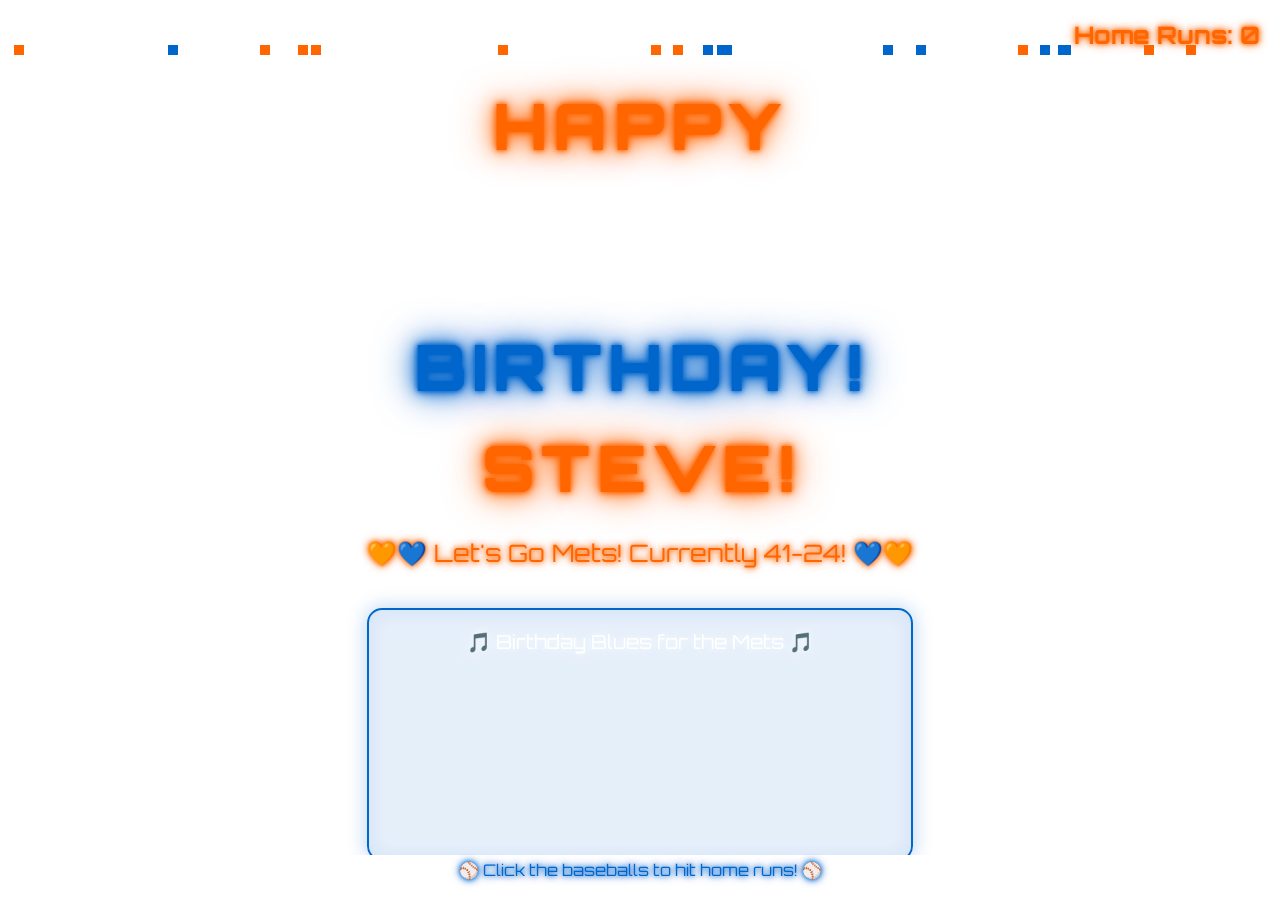
<file: index.html>
<!DOCTYPE html>
<html lang="en">
<head>
    <meta charset="UTF-8">
    <meta name="viewport" content="width=device-width, initial-scale=1.0">
    <title>Happy 80th Birthday!</title>
    <style>
        @import url('https://fonts.googleapis.com/css2?family=Orbitron:wght@400;700;900&display=swap');
        
        * {
            margin: 0;
            padding: 0;
            box-sizing: border-box;
        }
        
        /* Baseball mini-game styles */
        .game-container {
            position: absolute;
            top: 0;
            left: 0;
            width: 100%;
            height: 100%;
            pointer-events: none;
            z-index: 5;
        }
        
        .baseball {
            position: absolute;
            width: 30px;
            height: 30px;
            background: #ffffff;
            border-radius: 50%;
            cursor: pointer;
            pointer-events: auto;
            z-index: 6;
            box-shadow: 
                0 0 10px rgba(255, 255, 255, 0.8),
                inset -5px -5px 10px rgba(0, 0, 0, 0.3);
            animation: baseballThrow 4s linear forwards;
        }
        
        .baseball::before {
            content: '';
            position: absolute;
            top: 50%;
            left: 10%;
            right: 10%;
            height: 2px;
            background: #ff0000;
            transform: translateY(-1px);
        }
        
        .baseball::after {
            content: '';
            position: absolute;
            top: 50%;
            left: 10%;
            right: 10%;
            height: 2px;
            background: #ff0000;
            transform: translateY(1px);
        }
        
        @keyframes baseballThrow {
            0% {
                transform: translateX(-50px) translateY(50vh) scale(0.5);
                opacity: 1;
            }
            50% {
                transform: translateX(50vw) translateY(30vh) scale(1);
            }
            100% {
                transform: translateX(calc(100vw + 50px)) translateY(50vh) scale(0.5);
                opacity: 0;
            }
        }
        
        @keyframes homerun {
            0% {
                transform: scale(1);
            }
            50% {
                transform: scale(1.5) rotate(180deg);
            }
            100% {
                transform: translateY(-200vh) scale(0.3) rotate(720deg);
                opacity: 0;
            }
        }
        
        .score-display {
            position: absolute;
            top: 20px;
            right: 20px;
            color: #ff6600;
            font-size: 1.5rem;
            font-weight: bold;
            text-shadow: 
                0 0 5px #ff6600,
                0 0 10px #ff6600;
            z-index: 20;
        }
        
        .game-instructions {
            position: absolute;
            bottom: 20px;
            left: 50%;
            transform: translateX(-50%);
            color: #0066cc;
            font-size: 1rem;
            text-align: center;
            text-shadow: 
                0 0 5px #0066cc,
                0 0 10px #0066cc;
            z-index: 20;
            animation: instructionGlow 2s ease-in-out infinite alternate;
        }
        
        @keyframes instructionGlow {
            0% { opacity: 0.7; }
            100% { opacity: 1; }
        }
        
        body {
            background: linear-gradient(135deg, #001122 0%, #003366 50%, #001122 100%);
            height: 100vh;
            display: flex;
            flex-direction: column;
            align-items: center;
            justify-content: center;
            font-family: 'Orbitron', monospace;
            overflow: hidden;
            position: fixed;
            width: 100%;
            top: 0;
            left: 0;
        }
        
        /* Animated background stars */
        .stars {
            position: absolute;
            top: 0;
            left: 0;
            width: 100%;
            height: 100%;
            pointer-events: none;
        }
        
        .star {
            position: absolute;
            background: white;
            border-radius: 50%;
            animation: twinkle 2s infinite alternate;
        }
        
        @keyframes twinkle {
            0% { opacity: 0.3; transform: scale(1); }
            100% { opacity: 1; transform: scale(1.2); }
        }
        
        /* Main container */
        .birthday-container {
            text-align: center;
            z-index: 10;
            position: relative;
            max-height: 90vh;
            overflow-y: auto;
            padding: 20px;
        }
        
        /* Neon text styles */
        .neon-text {
            font-size: 4rem;
            font-weight: 900;
            text-transform: uppercase;
            letter-spacing: 0.1em;
            margin: 20px 0;
            position: relative;
            animation: neonGlow 2s ease-in-out infinite alternate;
        }
        
        .happy {
            color: #ff6600;
            text-shadow: 
                0 0 5px #ff6600,
                0 0 10px #ff6600,
                0 0 20px #ff6600,
                0 0 40px #ff6600;
        }
        
        .birthday {
            color: #0066cc;
            text-shadow: 
                0 0 5px #0066cc,
                0 0 10px #0066cc,
                0 0 20px #0066cc,
                0 0 40px #0066cc;
        }
        
        .steve {
            color: #ff6600;
            text-shadow: 
                0 0 5px #ff6600,
                0 0 10px #ff6600,
                0 0 20px #ff6600,
                0 0 40px #ff6600;
        }
        
        .number {
            font-size: 6rem;
            color: #ffffff;
            text-shadow: 
                0 0 5px #ffffff,
                0 0 10px #ffffff,
                0 0 20px #ffffff,
                0 0 40px #ffffff;
            animation: pulse 1.5s ease-in-out infinite;
        }
        
        @keyframes neonGlow {
            0% {
                filter: brightness(1);
                transform: scale(1);
            }
            100% {
                filter: brightness(1.2);
                transform: scale(1.02);
            }
        }
        
        @keyframes pulse {
            0%, 100% {
                transform: scale(1);
            }
            50% {
                transform: scale(1.05);
            }
        }
        
        /* Mets info */
        .mets-info {
            font-size: 1.5rem;
            color: #ff6600;
            margin: 30px 0;
            text-shadow: 
                0 0 5px #ff6600,
                0 0 10px #ff6600;
            animation: fadeInUp 3s ease-out;
        }
        
        @keyframes fadeInUp {
            0% {
                opacity: 0;
                transform: translateY(50px);
            }
            100% {
                opacity: 1;
                transform: translateY(0);
            }
        }
        
        /* Music player */
        .music-container {
            margin: 40px 0;
            padding: 20px;
            background: rgba(0, 102, 204, 0.1);
            border: 2px solid #0066cc;
            border-radius: 15px;
            box-shadow: 
                0 0 20px rgba(0, 102, 204, 0.3),
                inset 0 0 20px rgba(0, 102, 204, 0.1);
            animation: borderGlow 3s ease-in-out infinite alternate;
        }
        
        @keyframes borderGlow {
            0% {
                box-shadow: 
                    0 0 20px rgba(0, 102, 204, 0.3),
                    inset 0 0 20px rgba(0, 102, 204, 0.1);
            }
            100% {
                box-shadow: 
                    0 0 30px rgba(0, 102, 204, 0.6),
                    inset 0 0 30px rgba(0, 102, 204, 0.2);
            }
        }
        
        .music-title {
            color: #ffffff;
            font-size: 1.2rem;
            margin-bottom: 15px;
            text-shadow: 0 0 10px #ffffff;
        }
        
        /* Floating confetti */
        .confetti {
            position: absolute;
            width: 10px;
            height: 10px;
            background: #ff6600;
            animation: confettiFall 3s linear infinite;
        }
        
        .confetti:nth-child(2n) {
            background: #0066cc;
            animation-delay: -1s;
        }
        
        .confetti:nth-child(3n) {
            background: #ffffff;
            animation-delay: -2s;
        }
        
        @keyframes confettiFall {
            0% {
                transform: translateY(-100vh) rotate(0deg);
                opacity: 1;
            }
            100% {
                transform: translateY(100vh) rotate(360deg);
                opacity: 0;
            }
        }
        
        /* Responsive design */
        @media (max-width: 768px) {
            .neon-text {
                font-size: 2.5rem;
            }
            .number {
                font-size: 4rem;
            }
            .mets-info {
                font-size: 1.2rem;
            }
        }
        
        @media (max-width: 480px) {
            .neon-text {
                font-size: 2rem;
            }
            .number {
                font-size: 3rem;
            }
            .mets-info {
                font-size: 1rem;
            }
        }
    </style>
</head>
<body>
    <!-- Animated stars background -->
    <div class="stars" id="stars"></div>
    
    <!-- Baseball mini-game -->
    <div class="game-container" id="gameContainer"></div>
    <div class="score-display" id="scoreDisplay">Home Runs: 0</div>
    <div class="game-instructions">⚾ Click the baseballs to hit home runs! ⚾</div>
    
    <!-- Floating confetti -->
    <div class="confetti-container" id="confetti"></div>
    
    <div class="birthday-container">
        <div class="neon-text happy">Happy</div>
        <div class="neon-text number">80th</div>
        <div class="neon-text birthday">Birthday!</div>
        <div class="neon-text steve">Steve!</div>
        
        <div class="mets-info">
            🧡💙 Let's Go Mets! Currently 41-24! 💙🧡
        </div>
        
        <div class="music-container">
            <div class="music-title">🎵 Birthday Blues for the Mets 🎵</div>
            <div class="soundcloud">
                <iframe width="100%" height="166" scrolling="no" frameborder="no" allow="autoplay"
                    src="https://w.soundcloud.com/player/?url=https%3A//soundcloud.com/dustin-darcy/birthday-blues-for-the-mets&color=%23ff5500&inverse=false&auto_play=false&show_user=true"></iframe>
            </div>
        </div>
    </div>

    <script>
        let score = 0;
        
        // Create animated stars
        function createStars() {
            const starsContainer = document.getElementById('stars');
            const numStars = 50;
            
            for (let i = 0; i < numStars; i++) {
                const star = document.createElement('div');
                star.className = 'star';
                star.style.left = Math.random() * 100 + '%';
                star.style.top = Math.random() * 100 + '%';
                star.style.width = star.style.height = (Math.random() * 3 + 1) + 'px';
                star.style.animationDelay = Math.random() * 2 + 's';
                starsContainer.appendChild(star);
            }
        }
        
        // Create floating confetti
        function createConfetti() {
            const confettiContainer = document.getElementById('confetti');
            const numConfetti = 30;
            
            for (let i = 0; i < numConfetti; i++) {
                const confetti = document.createElement('div');
                confetti.className = 'confetti';
                confetti.style.left = Math.random() * 100 + '%';
                confetti.style.animationDelay = Math.random() * 3 + 's';
                confetti.style.animationDuration = (Math.random() * 2 + 2) + 's';
                confettiContainer.appendChild(confetti);
            }
        }
        
        // Baseball mini-game
        function createBaseball() {
            const gameContainer = document.getElementById('gameContainer');
            const baseball = document.createElement('div');
            baseball.className = 'baseball';
            baseball.style.top = (Math.random() * 60 + 20) + '%';
            baseball.style.left = '-50px';
            
            // Add click event for home run
            baseball.addEventListener('click', function() {
                score++;
                document.getElementById('scoreDisplay').textContent = `Home Runs: ${score}`;
                
                // Change animation to home run
                baseball.style.animation = 'homerun 1s ease-out forwards';
                
                // Create explosion effect
                createExplosion(baseball.offsetLeft + 15, baseball.offsetTop + 15);
                
                // Remove after animation
                setTimeout(() => {
                    if (baseball.parentNode) {
                        baseball.remove();
                    }
                }, 1000);
            });
            
            gameContainer.appendChild(baseball);
            
            // Remove baseball after it crosses screen
            setTimeout(() => {
                if (baseball.parentNode) {
                    baseball.remove();
                }
            }, 4000);
        }
        
        // Create explosion effect when ball is hit
        function createExplosion(x, y) {
            for (let i = 0; i < 8; i++) {
                const spark = document.createElement('div');
                spark.style.position = 'absolute';
                spark.style.left = x + 'px';
                spark.style.top = y + 'px';
                spark.style.width = '4px';
                spark.style.height = '4px';
                spark.style.background = '#ffff00';
                spark.style.borderRadius = '50%';
                spark.style.pointerEvents = 'none';
                spark.style.zIndex = '1000';
                
                const angle = (i / 8) * 2 * Math.PI;
                const distance = 50;
                const endX = x + Math.cos(angle) * distance;
                const endY = y + Math.sin(angle) * distance;
                
                spark.style.animation = `sparkFly 0.5s ease-out forwards`;
                spark.style.setProperty('--endX', endX + 'px');
                spark.style.setProperty('--endY', endY + 'px');
                
                document.body.appendChild(spark);
                
                setTimeout(() => {
                    spark.remove();
                }, 500);
            }
        }
        
        // Add spark animation CSS
        const sparkStyle = document.createElement('style');
        sparkStyle.textContent = `
            @keyframes sparkFly {
                0% {
                    transform: scale(1);
                    opacity: 1;
                }
                100% {
                    transform: translate(var(--endX, 0), var(--endY, 0)) scale(0);
                    opacity: 0;
                }
            }
        `;
        document.head.appendChild(sparkStyle);
        
        // Initialize animations when page loads
        window.addEventListener('load', function() {
            createStars();
            createConfetti();
            
            // Start baseball game
            setInterval(createBaseball, 3000);
            
            // Add extra sparkle effect on click (but not on baseballs)
            document.addEventListener('click', function(e) {
                if (!e.target.classList.contains('baseball')) {
                    const sparkle = document.createElement('div');
                    sparkle.style.position = 'absolute';
                    sparkle.style.left = e.clientX + 'px';
                    sparkle.style.top = e.clientY + 'px';
                    sparkle.style.width = '20px';
                    sparkle.style.height = '20px';
                    sparkle.style.background = '#ffffff';
                    sparkle.style.borderRadius = '50%';
                    sparkle.style.pointerEvents = 'none';
                    sparkle.style.zIndex = '1000';
                    sparkle.style.animation = 'pulse 0.5s ease-out forwards';
                    document.body.appendChild(sparkle);
                    
                    setTimeout(() => {
                        sparkle.remove();
                    }, 500);
                }
            });
        });
    </script>
    <script src="https://cdnjs.cloudflare.com/ajax/libs/gsap/3.12.2/gsap.min.js"></script>
</body>
</html>
</file>
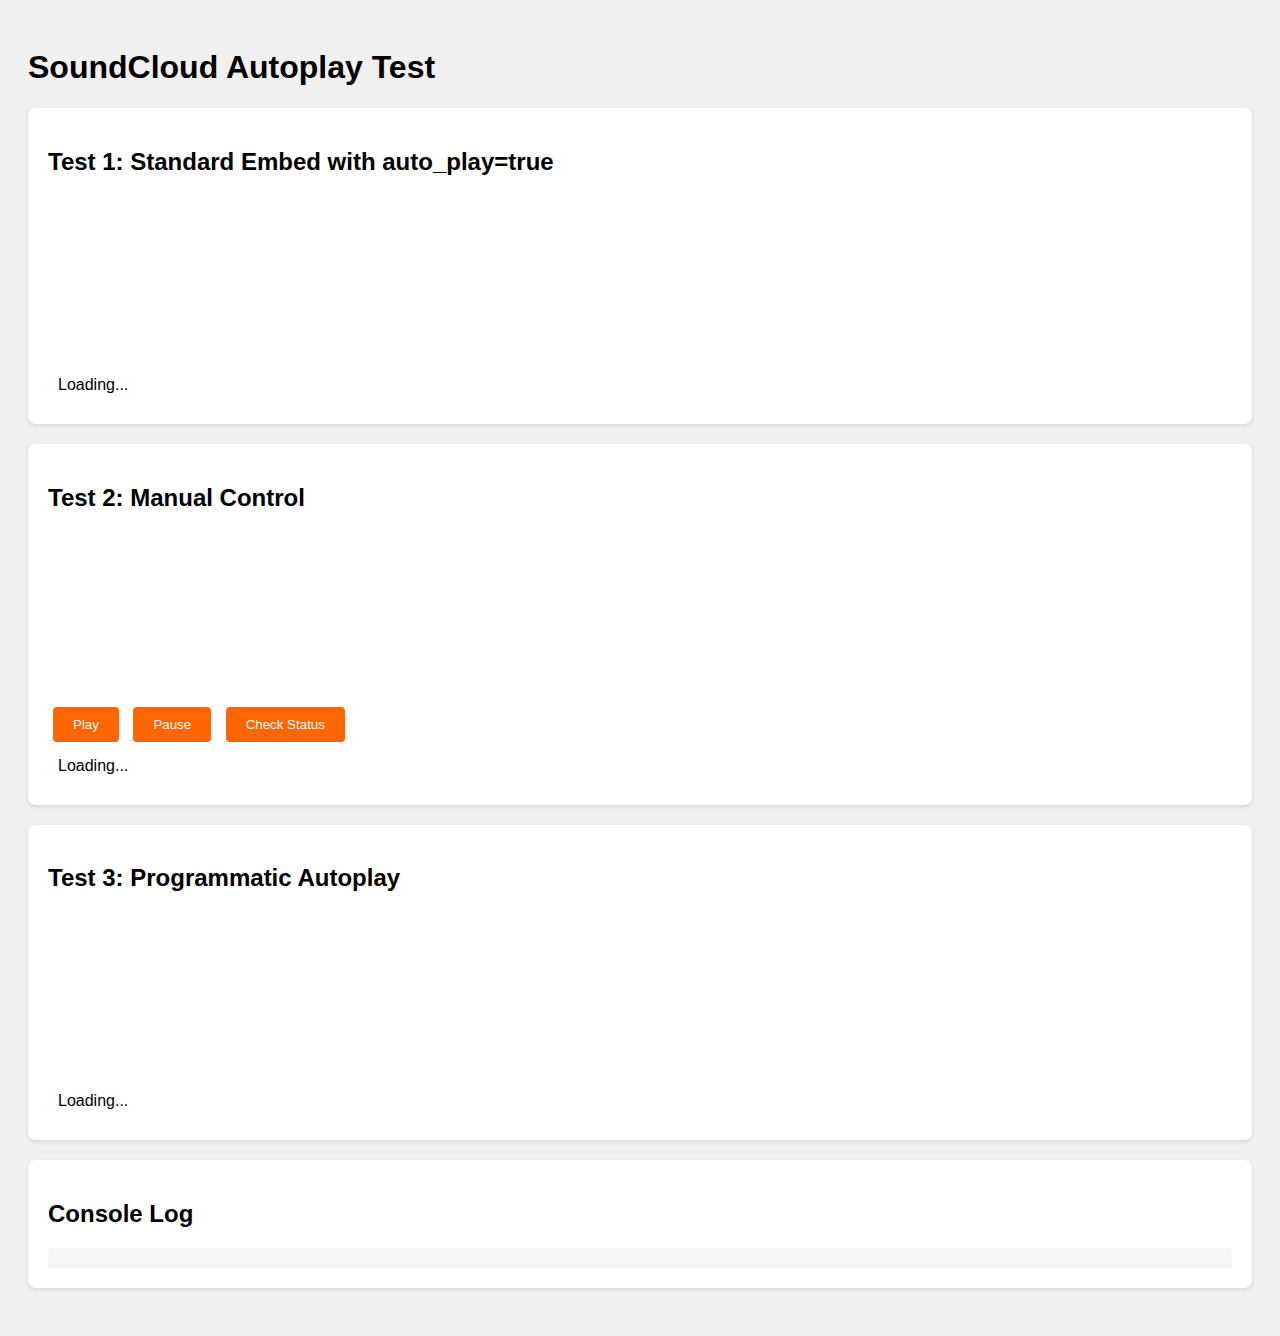
<file: test/soundcloud-test.html>
<!DOCTYPE html>
<html lang="en">
<head>
    <meta charset="UTF-8">
    <meta name="viewport" content="width=device-width, initial-scale=1.0">
    <title>SoundCloud Autoplay Test</title>
    <style>
        body {
            font-family: Arial, sans-serif;
            padding: 20px;
            background: #f0f0f0;
        }
        .test-section {
            background: white;
            padding: 20px;
            margin: 20px 0;
            border-radius: 8px;
            box-shadow: 0 2px 4px rgba(0,0,0,0.1);
        }
        button {
            padding: 10px 20px;
            margin: 5px;
            cursor: pointer;
            background: #ff6600;
            color: white;
            border: none;
            border-radius: 4px;
        }
        button:hover {
            background: #e55500;
        }
        .log {
            background: #f5f5f5;
            padding: 10px;
            margin-top: 10px;
            border-radius: 4px;
            font-family: monospace;
            font-size: 12px;
            max-height: 300px;
            overflow-y: auto;
        }
        .status {
            padding: 5px 10px;
            border-radius: 4px;
            display: inline-block;
            margin: 5px 0;
        }
        .status.ready { background: #4CAF50; color: white; }
        .status.playing { background: #2196F3; color: white; }
        .status.paused { background: #FF9800; color: white; }
        .status.error { background: #f44336; color: white; }
    </style>
</head>
<body>
    <h1>SoundCloud Autoplay Test</h1>
    
    <div class="test-section">
        <h2>Test 1: Standard Embed with auto_play=true</h2>
        <iframe width="100%" height="166" scrolling="no" frameborder="no" allow="autoplay"
            src="https://w.soundcloud.com/player/?url=https%3A//soundcloud.com/dustin-darcy/birthday-blues-for-the-mets&color=%23ff5500&auto_play=true&show_user=true"></iframe>
        <div class="status" id="status1">Loading...</div>
    </div>

    <div class="test-section">
        <h2>Test 2: Manual Control</h2>
        <iframe id="widget2" width="100%" height="166" scrolling="no" frameborder="no" allow="autoplay"
            src="https://w.soundcloud.com/player/?url=https%3A//soundcloud.com/dustin-darcy/birthday-blues-for-the-mets&color=%23ff5500&auto_play=false&show_user=true"></iframe>
        <div>
            <button onclick="playWidget2()">Play</button>
            <button onclick="pauseWidget2()">Pause</button>
            <button onclick="checkWidget2()">Check Status</button>
        </div>
        <div class="status" id="status2">Loading...</div>
    </div>

    <div class="test-section">
        <h2>Test 3: Programmatic Autoplay</h2>
        <iframe id="widget3" width="100%" height="166" scrolling="no" frameborder="no" allow="autoplay"
            src="https://w.soundcloud.com/player/?url=https%3A//soundcloud.com/dustin-darcy/birthday-blues-for-the-mets&color=%23ff5500&show_user=true"></iframe>
        <div class="status" id="status3">Loading...</div>
    </div>

    <div class="test-section">
        <h2>Console Log</h2>
        <div class="log" id="log"></div>
    </div>

    <script src="https://w.soundcloud.com/player/api.js"></script>
    <script>
        // Console log capture
        const logDiv = document.getElementById('log');
        const originalLog = console.log;
        console.log = function(...args) {
            originalLog.apply(console, args);
            const message = args.map(arg => 
                typeof arg === 'object' ? JSON.stringify(arg, null, 2) : arg
            ).join(' ');
            logDiv.innerHTML += `<div>${new Date().toLocaleTimeString()}: ${message}</div>`;
            logDiv.scrollTop = logDiv.scrollHeight;
        };

        // Test 1: Check standard autoplay
        const widget1 = SC.Widget(document.querySelector('iframe'));
        widget1.bind(SC.Widget.Events.READY, function() {
            console.log('Widget 1 READY');
            document.getElementById('status1').className = 'status ready';
            document.getElementById('status1').textContent = 'Ready';
            
            widget1.bind(SC.Widget.Events.PLAY, function() {
                console.log('Widget 1 PLAYING (autoplay worked!)');
                document.getElementById('status1').className = 'status playing';
                document.getElementById('status1').textContent = 'Playing - Autoplay Success!';
            });
            
            // Check if playing after a delay
            setTimeout(() => {
                widget1.isPaused(function(paused) {
                    if (paused) {
                        console.log('Widget 1 is paused - autoplay failed');
                        document.getElementById('status1').className = 'status paused';
                        document.getElementById('status1').textContent = 'Paused - Autoplay Failed';
                    }
                });
            }, 1000);
        });

        // Test 2: Manual controls
        const widget2 = SC.Widget('widget2');
        widget2.bind(SC.Widget.Events.READY, function() {
            console.log('Widget 2 READY');
            document.getElementById('status2').className = 'status ready';
            document.getElementById('status2').textContent = 'Ready';
        });

        function playWidget2() {
            widget2.play();
            console.log('Widget 2: play() called');
        }

        function pauseWidget2() {
            widget2.pause();
            console.log('Widget 2: pause() called');
        }

        function checkWidget2() {
            widget2.isPaused(function(paused) {
                console.log('Widget 2 paused:', paused);
                document.getElementById('status2').className = paused ? 'status paused' : 'status playing';
                document.getElementById('status2').textContent = paused ? 'Paused' : 'Playing';
            });
        }

        // Test 3: Programmatic autoplay
        const widget3 = SC.Widget('widget3');
        widget3.bind(SC.Widget.Events.READY, function() {
            console.log('Widget 3 READY, attempting programmatic play...');
            document.getElementById('status3').className = 'status ready';
            document.getElementById('status3').textContent = 'Ready';
            
            // Try to play immediately
            widget3.play().then(() => {
                console.log('Widget 3: play() promise resolved');
                document.getElementById('status3').className = 'status playing';
                document.getElementById('status3').textContent = 'Playing - Programmatic Success!';
            }).catch(error => {
                console.log('Widget 3: play() promise rejected:', error.message);
                document.getElementById('status3').className = 'status error';
                document.getElementById('status3').textContent = 'Autoplay Blocked - Click anywhere to play';
                
                // Add click handler
                document.addEventListener('click', function playOnClick() {
                    widget3.play();
                    document.removeEventListener('click', playOnClick);
                    console.log('Widget 3: Playing on user interaction');
                }, { once: true });
            });
        });

        // Browser info
        console.log('Browser:', navigator.userAgent);
        console.log('Test started at:', new Date().toLocaleString());
    </script>
</body>
</html>
</file>
